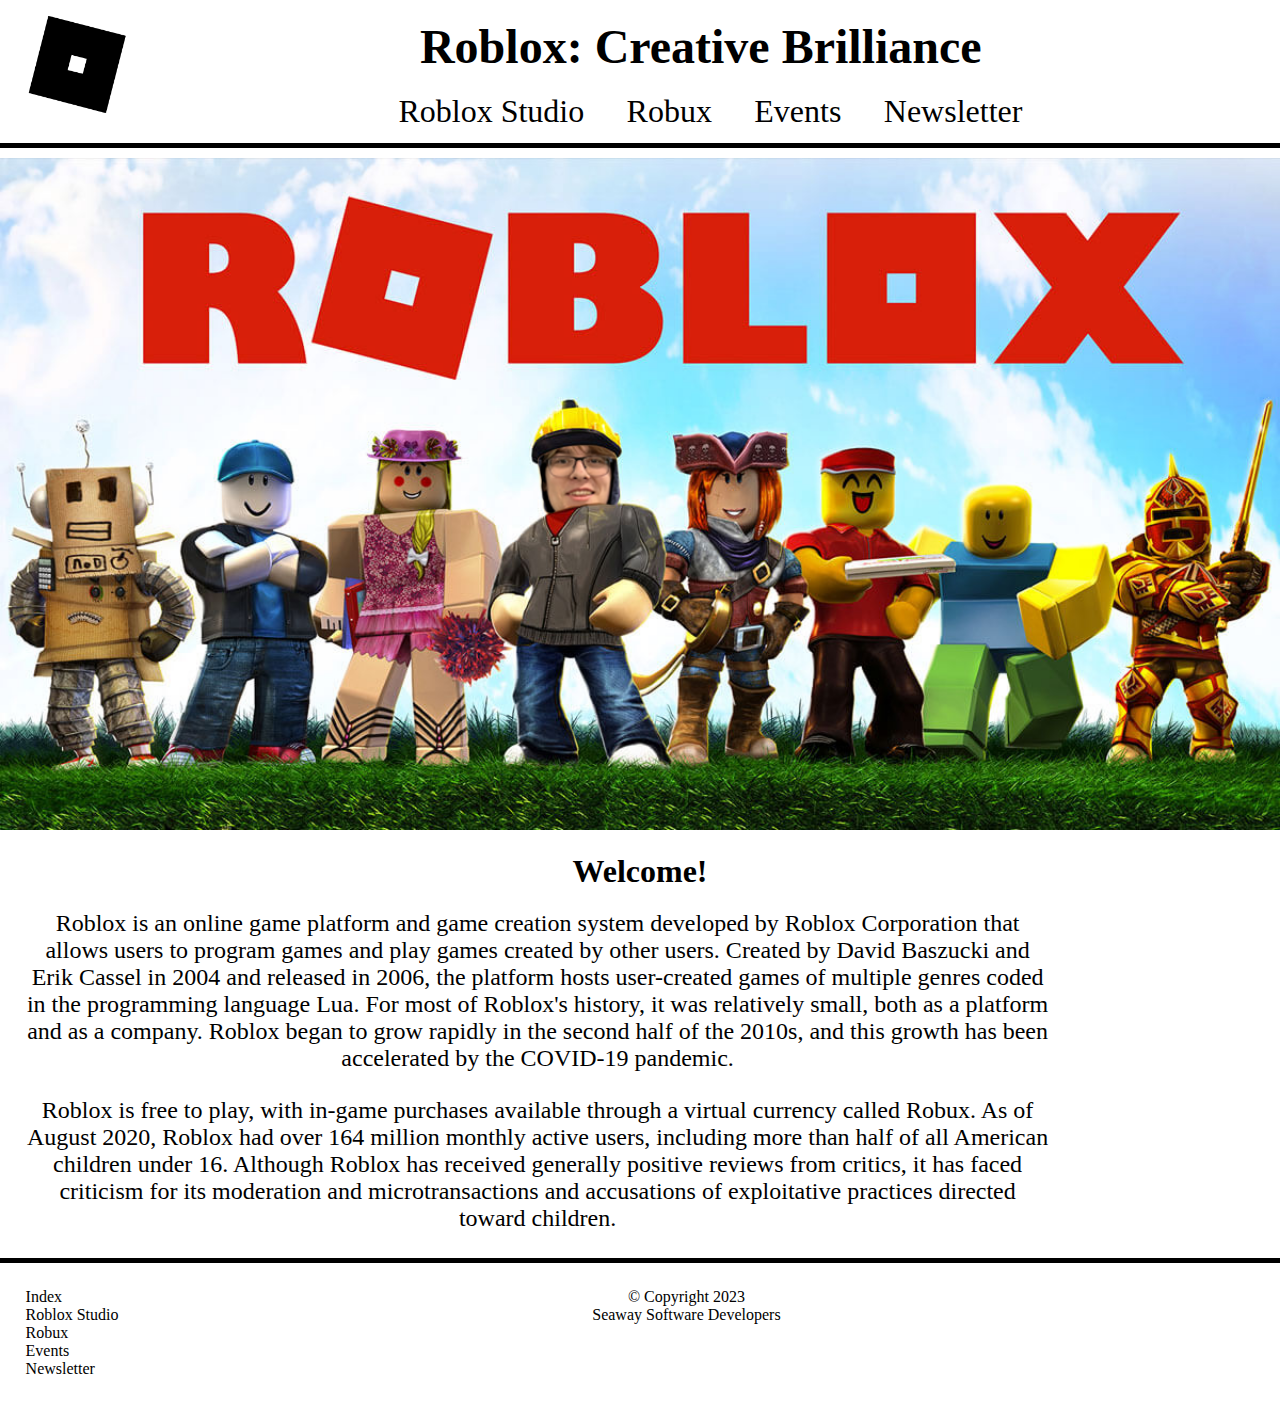
<file: index.html>
<!doctype html>
<html>
<head>
<meta charset="UTF-8">
<title>Roblox</title>
	<link rel="stylesheet" href="css/styles.css">
</head>

<body>
	<div id="header">
		<a href="index.html"><img src="images/tran-logo-roblox.png" alt="Roblox logo"></a>
		<h1>Roblox: Creative Brilliance</h1>
		
		<nav>
			<ul>
				<li><a href="studio.html">Roblox Studio</a></li>
				<li><a href="robux.html">Robux</a></li>
				<li><a href="events.html">Events</a></li>
				<li><a href="news.html">Newsletter</a></li>
			</ul>
		</nav>
	</div>
	
	<main class="index-main">
		<table> <!-- here is my table, I'm not using it for design purposes -->
			<tr>
				<th></th>
				<th></th>
				<th></th>
			</tr>
			<tr>
				<td></td>
			</tr>
		</table>
		
		<img src="images/index_pic.png" alt="Roblox Hero image of the characters">
		
		<h2>Welcome!</h2>
				
		<p>Roblox is an online game platform and game creation system developed by Roblox Corporation that allows users to program games and play games created by other users. Created by David Baszucki and Erik Cassel in 2004 and released in 2006, the platform hosts user-created games of multiple genres coded in the programming language Lua. For most of Roblox's history, it was relatively small, both as a platform and as a company. Roblox began to grow rapidly in the second half of the 2010s, and this growth has been accelerated by the COVID-19 pandemic.</p>

		<p>Roblox is free to play, with in-game purchases available through a virtual currency called Robux. As of August 2020, Roblox had over 164 million monthly active users, including more than half of all American children under 16. Although Roblox has received generally positive reviews from critics, it has faced criticism for its moderation and microtransactions and accusations of exploitative practices directed toward children.</p>

	</main>
	
	<footer>
		<ul>
			<li><a href="index.html">Index</a></li>
			<li><a href="studio.html">Roblox Studio</a></li>
			<li><a href="robux.html">Robux</a></li>
			<li><a href="events.html">Events</a></li>
			<li><a href="news.html">Newsletter</a></li>
		</ul>
		
		<p>&#169; Copyright 2023</p>
		<p>Seaway Software Developers</p>
	</footer>
</body>
</html>
</file>
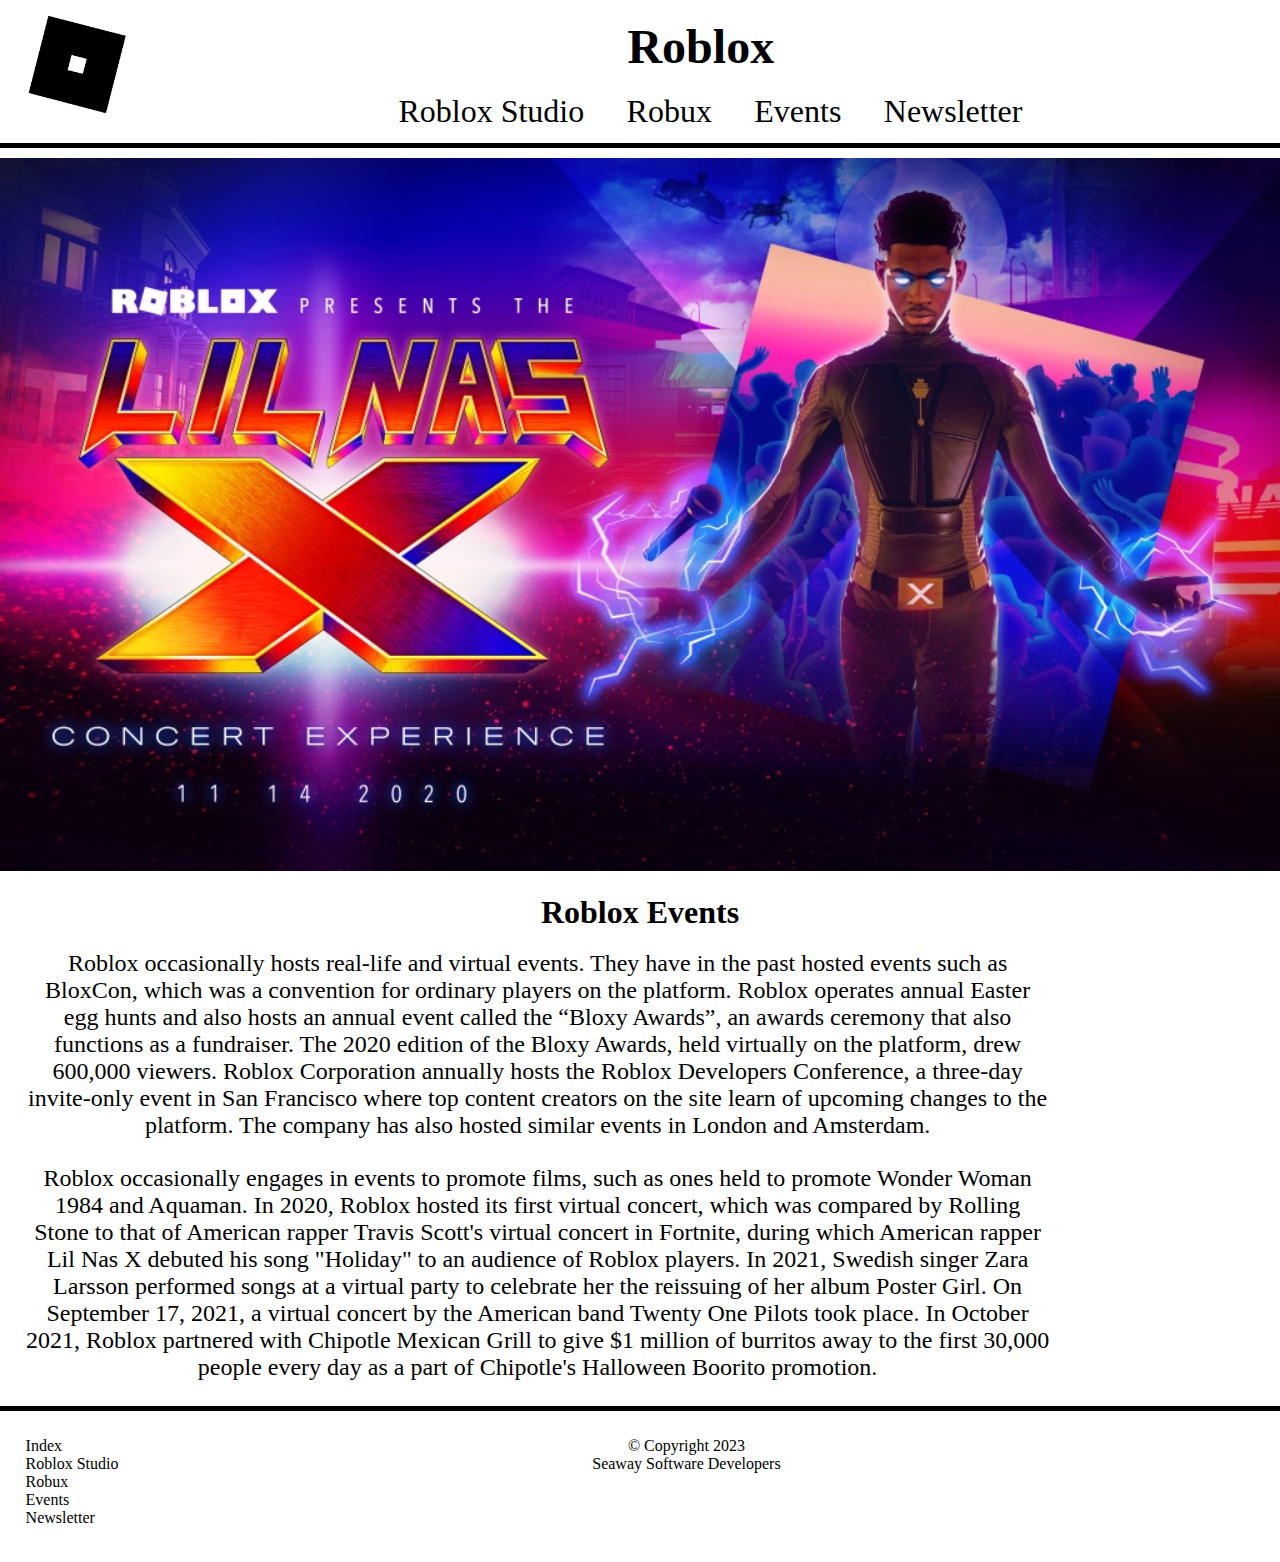
<file: events.html>
<!doctype html>
<html>
<head>
<meta charset="UTF-8">
<title>Roblox</title>
	<link rel="stylesheet" href="css/styles.css">
</head>

<body>
	<div id="header">
		<a href="index.html"><img src="images/tran-logo-roblox.png" alt="Roblox logo"></a>
		<h1>Roblox</h1>
		
		<nav>
			<ul>
				<li><a href="studio.html">Roblox Studio</a></li>
				<li><a href="robux.html">Robux</a></li>
				<li><a href="events.html">Events</a></li>
				<li><a href="news.html">Newsletter</a></li>
			</ul>
		</nav>
	</div>
	
	<main class="index-main">
		<table> <!-- here is my table, I'm not using it for design purposes -->
			<tr>
				<th></th>
				<th></th>
				<th></th>
			</tr>
			<tr>
				<td></td>
			</tr>
		</table>
		
		<img src="images/events2.webp" alt="Roblox x Little Nas X event">
		
		<h2>Roblox Events</h2>
			<p>Roblox occasionally hosts real-life and virtual events. They have in the past hosted events such as BloxCon, which was a convention for ordinary players on the platform. Roblox operates annual Easter egg hunts and also hosts an annual event called the “Bloxy Awards”, an awards ceremony that also functions as a fundraiser. The 2020 edition of the Bloxy Awards, held virtually on the platform, drew 600,000 viewers. Roblox Corporation annually hosts the Roblox Developers Conference, a three-day invite-only event in San Francisco where top content creators on the site learn of upcoming changes to the platform. The company has also hosted similar events in London and Amsterdam.</p>

			<p>Roblox occasionally engages in events to promote films, such as ones held to promote Wonder Woman 1984 and Aquaman. In 2020, Roblox hosted its first virtual concert, which was compared by Rolling Stone to that of American rapper Travis Scott's virtual concert in Fortnite, during which American rapper Lil Nas X debuted his song "Holiday" to an audience of Roblox players. In 2021, Swedish singer Zara Larsson performed songs at a virtual party to celebrate her the reissuing of her album Poster Girl. On September 17, 2021, a virtual concert by the American band Twenty One Pilots took place. In October 2021, Roblox partnered with Chipotle Mexican Grill to give $1 million of burritos away to the first 30,000 people every day as a part of Chipotle's Halloween Boorito promotion.</p>

	</main>
	
	<footer>
		<ul>
			<li><a href="index.html">Index</a></li>
			<li><a href="studio.html">Roblox Studio</a></li>
			<li><a href="robux.html">Robux</a></li>
			<li><a href="events.html">Events</a></li>
			<li><a href="news.html">Newsletter</a></li>
		</ul>
		
		<p>&#169; Copyright 2023</p>
		<p>Seaway Software Developers</p>
	</footer>
</body>
</html>
</file>
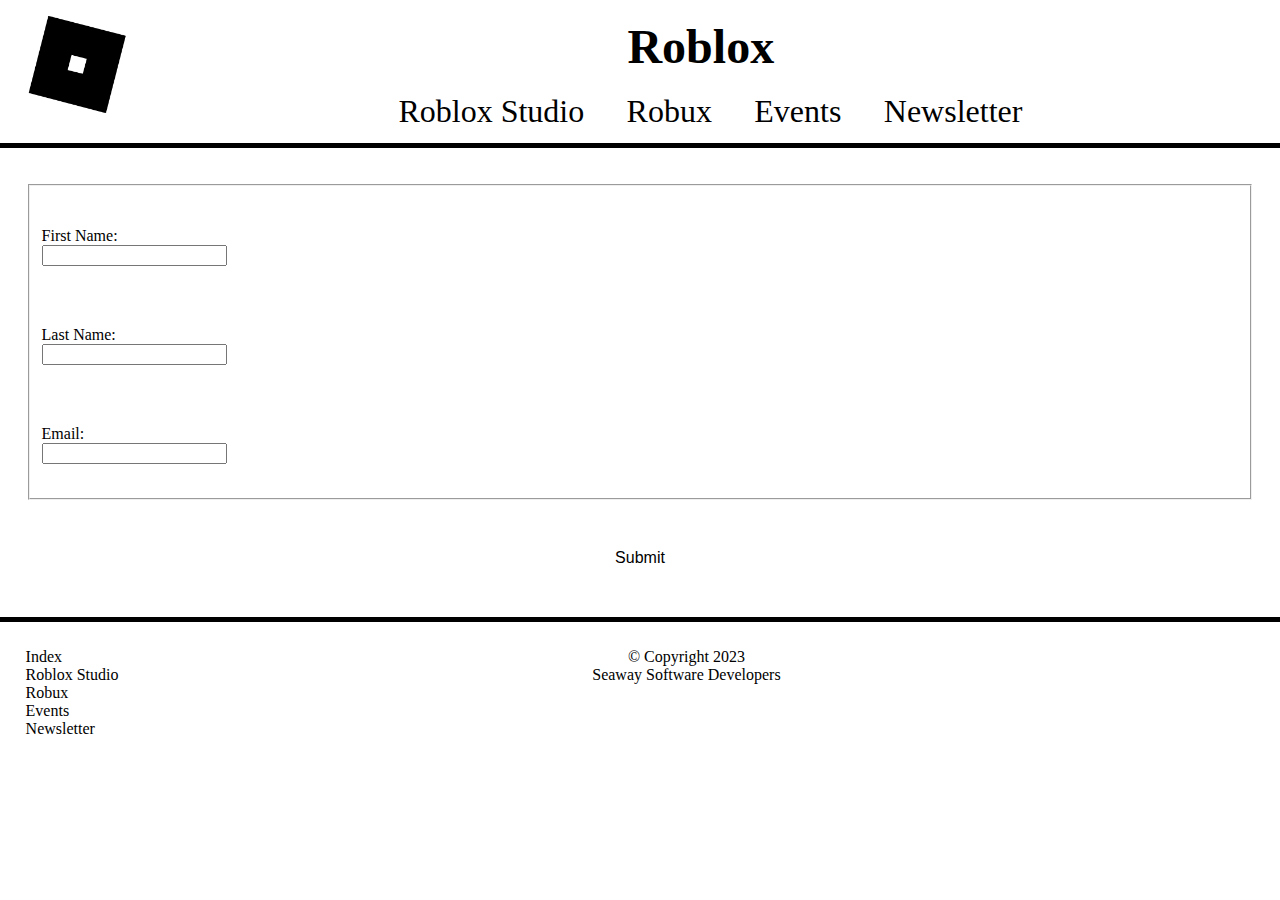
<file: news.html>
<!doctype html>
<html>
<head>
<meta charset="UTF-8">
<title>Roblox</title>
	<link rel="stylesheet" href="css/styles.css">
</head>

<body>
	<div id="header">
		<a href="index.html"><img src="images/tran-logo-roblox.png" alt="Roblox logo"></a>
		<h1>Roblox</h1>
		
		<nav>
			<ul>
				<li><a href="studio.html">Roblox Studio</a></li>
				<li><a href="robux.html">Robux</a></li>
				<li><a href="events.html">Events</a></li>
				<li><a href="news.html">Newsletter</a></li>
			</ul>
		</nav>
	</div>
	
	<main class="index-main">
		<table> <!-- here is my table, I'm not using it for design purposes -->
			<tr>
				<th></th>
				<th></th>
				<th></th>
			</tr>
			<tr>
				<td></td>
			</tr>
		</table>
		
		
		<div id="form">
			<form>
				<fieldset>
				<label for="fname">First Name:</label>
				<input type="text" name="fname" id="fname" required>
					
				<label for="lname">Last Name:</label>
				<input type="text" name="lname" id="lname">
				
				<label for="email">Email:</label>
				<input type="email" name="email" id="email" required>
				</fieldset>
				
				<input type="submit" id="submit" value="Submit" class="btn">
			</form>
		</div>
	</main>
	
	<footer>
		<ul>
			<li><a href="index.html">Index</a></li>
			<li><a href="studio.html">Roblox Studio</a></li>
			<li><a href="robux.html">Robux</a></li>
			<li><a href="events.html">Events</a></li>
			<li><a href="news.html">Newsletter</a></li>
		</ul>
		
		<p>&#169; Copyright 2023</p>
		<p>Seaway Software Developers</p>
	</footer>
</body>
</html>
</file>
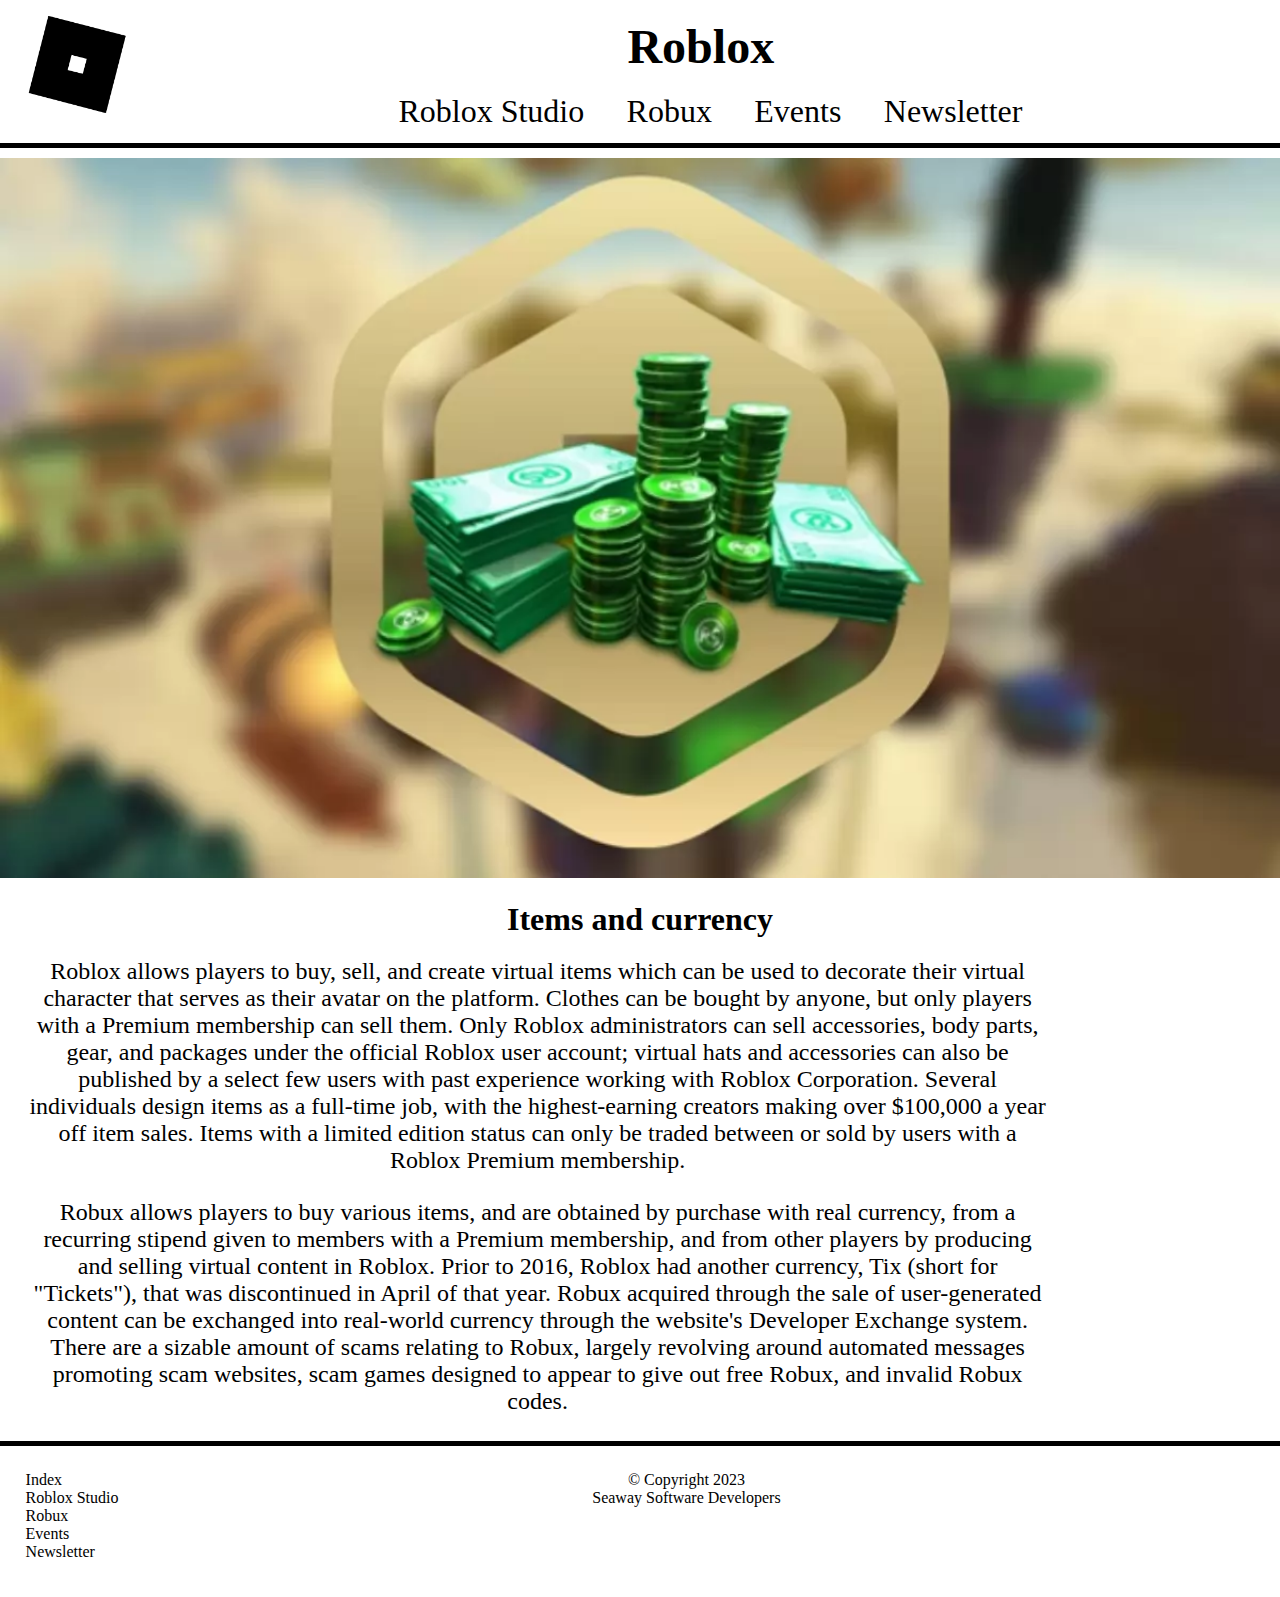
<file: robux.html>
<!doctype html>
<html>
<head>
<meta charset="UTF-8">
<title>Roblox</title>
	<link rel="stylesheet" href="css/styles.css">
</head>

<body>
	<div id="header">
		<a href="index.html"><img src="images/tran-logo-roblox.png" alt="Roblox logo"></a>
		<h1>Roblox</h1>
		
		<nav>
			<ul>
				<li><a href="studio.html">Roblox Studio</a></li>
				<li><a href="robux.html">Robux</a></li>
				<li><a href="events.html">Events</a></li>
				<li><a href="news.html">Newsletter</a></li>
			</ul>
		</nav>
	</div>
	
	<main class="index-main">
		<table> <!-- here is my table, I'm not using it for design purposes -->
			<tr>
				<th></th>
				<th></th>
				<th></th>
			</tr>
			<tr>
				<td></td>
			</tr>
		</table>
		<img src="images/currency.webp" alt="An image of robux">
		
		<h2>Items and currency</h2>
		
		<p>Roblox allows players to buy, sell, and create virtual items which can be used to decorate their virtual character that serves as their avatar on the platform. Clothes can be bought by anyone, but only players with a Premium membership can sell them. Only Roblox administrators can sell accessories, body parts, gear, and packages under the official Roblox user account; virtual hats and accessories can also be published by a select few users with past experience working with Roblox Corporation. Several individuals design items as a full-time job, with the highest-earning creators making over $100,000 a year off item sales. Items with a limited edition status can only be traded between or sold by users with a Roblox Premium membership.</p>

		<p>Robux allows players to buy various items, and are obtained by purchase with real currency, from a recurring stipend given to members with a Premium membership, and from other players by producing and selling virtual content in Roblox. Prior to 2016, Roblox had another currency, Tix (short for "Tickets"), that was discontinued in April of that year. Robux acquired through the sale of user-generated content can be exchanged into real-world currency through the website's Developer Exchange system. There are a sizable amount of scams relating to Robux, largely revolving around automated messages promoting scam websites, scam games designed to appear to give out free Robux, and invalid Robux codes.</p>

		
	</main>
	
	<footer>
		<ul>
			<li><a href="index.html">Index</a></li>
			<li><a href="studio.html">Roblox Studio</a></li>
			<li><a href="robux.html">Robux</a></li>
			<li><a href="events.html">Events</a></li>
			<li><a href="news.html">Newsletter</a></li>
		</ul>
		
		<p>&#169; Copyright 2023</p>
		<p>Seaway Software Developers</p>
	</footer>
</body>
</html>
</file>
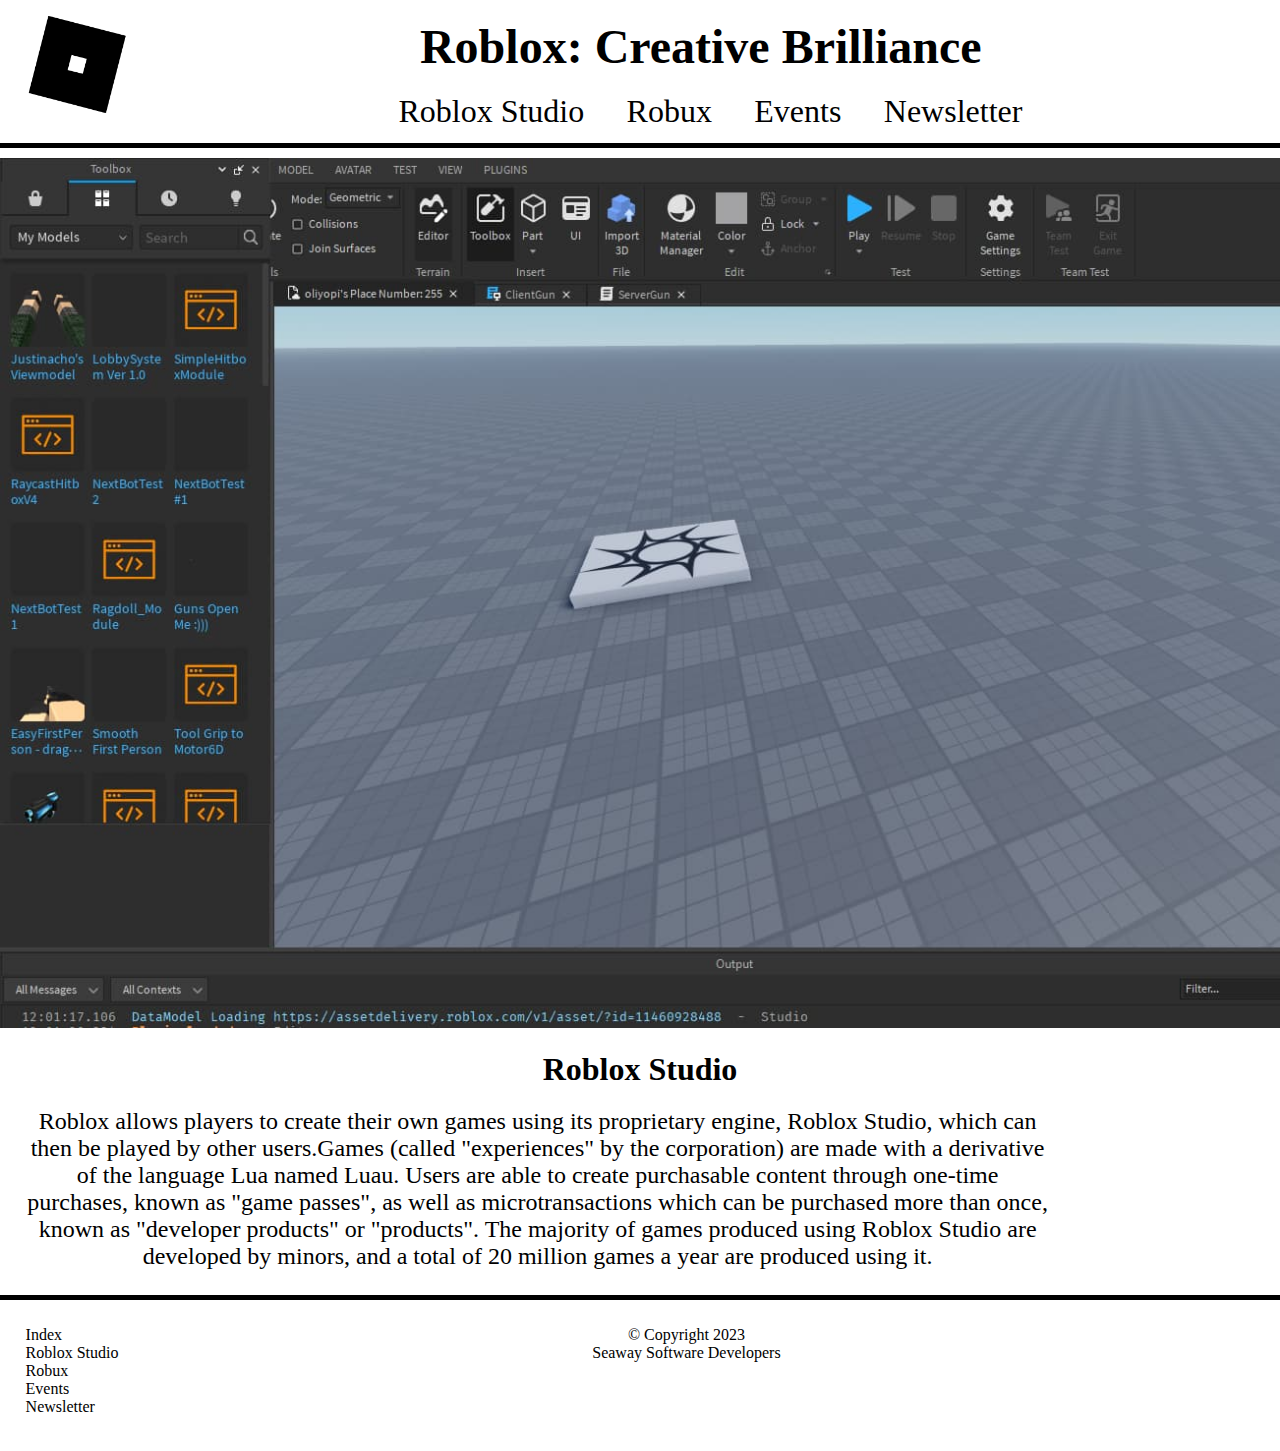
<file: studio.html>
<!doctype html>
<html>
<head>
<meta charset="UTF-8">
<title>Roblox</title>
	<link rel="stylesheet" href="css/styles.css">
</head>

<body>
	<div id="header">
		<a href="index.html"><img src="images/tran-logo-roblox.png" alt="Roblox logo"></a>
		<h1>Roblox: Creative Brilliance</h1>
		
		<nav>
			<ul>
				<li><a href="studio.html">Roblox Studio</a></li>
				<li><a href="robux.html">Robux</a></li>
				<li><a href="events.html">Events</a></li>
				<li><a href="news.html">Newsletter</a></li>
			</ul>
		</nav>
	</div>
	
	<main class="index-main">
		<table> <!-- here is my table, I'm not using it for design purposes -->
			<tr>
				<th></th>
				<th></th>
				<th></th>
			</tr>
			<tr>
				<td></td>
			</tr>
		</table>
		
		<img src="images/studio.jpeg" alt="Preview of roblox studio being used">
		
		<h2>Roblox Studio</h2>
			<p>Roblox allows players to create their own games using its proprietary engine, Roblox Studio, which can then be played by other users.Games (called "experiences" by the corporation) are made with a derivative of the language Lua named Luau. Users are able to create purchasable content through one-time purchases, known as "game passes", as well as microtransactions which can be purchased more than once, known as "developer products" or "products". The majority of games produced using Roblox Studio are developed by minors, and a total of 20 million games a year are produced using it.</p>

		
	</main>
	
	<footer>
		<ul>
			<li><a href="index.html">Index</a></li>
			<li><a href="studio.html">Roblox Studio</a></li>
			<li><a href="robux.html">Robux</a></li>
			<li><a href="events.html">Events</a></li>
			<li><a href="news.html">Newsletter</a></li>
		</ul>
		
		<p>&#169; Copyright 2023</p>
		<p>Seaway Software Developers</p>
	</footer>
</body>
</html>
</file>
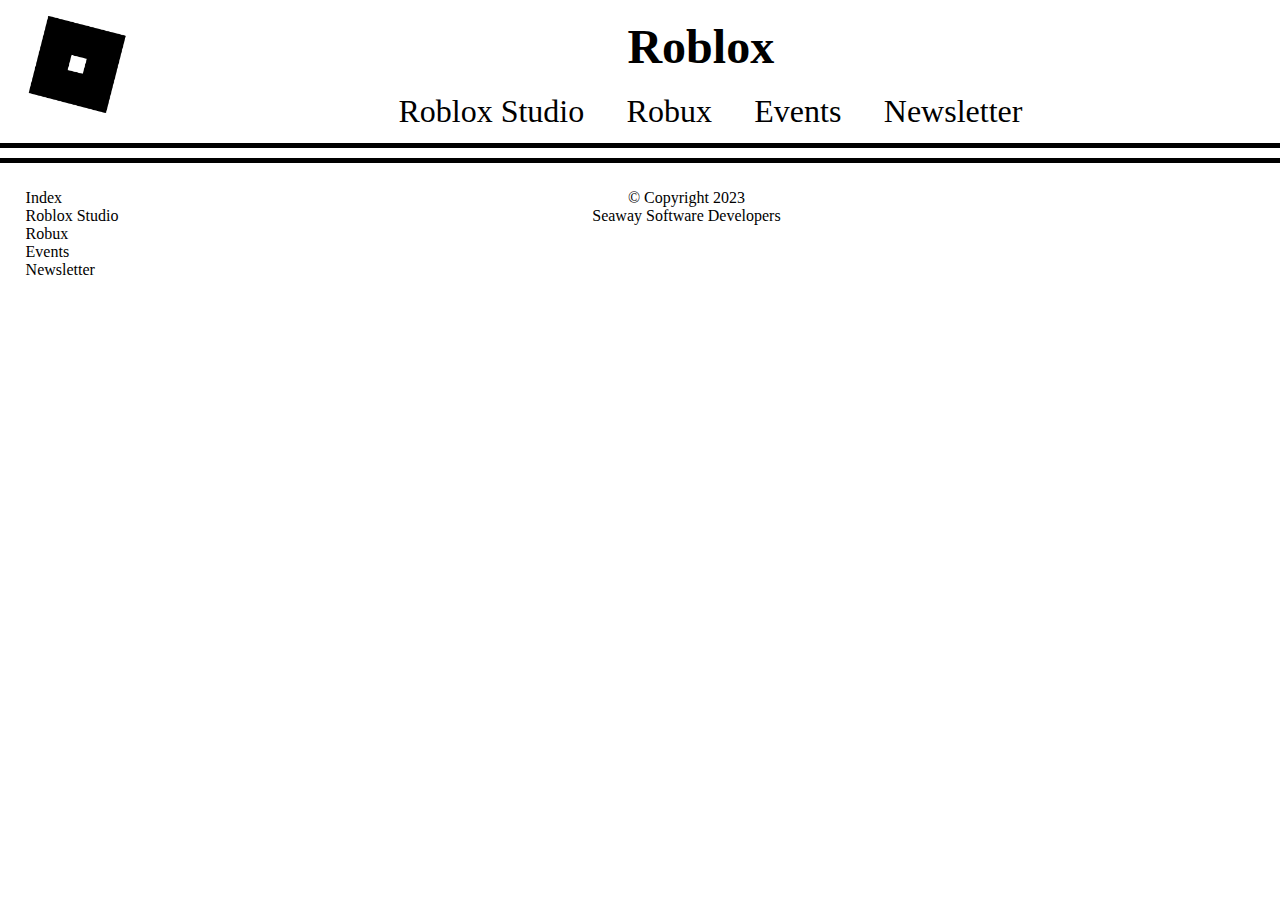
<file: template.html>
<!doctype html>
<html>
<head>
<meta charset="UTF-8">
<title>Roblox</title>
	<link rel="stylesheet" href="css/styles.css">
</head>

<body>
	<div id="header">
		<a href="index.html"><img src="images/tran-logo-roblox.png" alt="Roblox logo"></a>
		<h1>Roblox</h1>
		
		<nav>
			<ul>
				<li><a href="studio.html">Roblox Studio</a></li>
				<li><a href="robux.html">Robux</a></li>
				<li><a href="events.html">Events</a></li>
				<li><a href="news.html">Newsletter</a></li>
			</ul>
		</nav>
	</div>
	
	<main>
		<table> <!-- here is my table, I'm not using it for design purposes -->
			<tr>
				<th></th>
				<th></th>
				<th></th>
			</tr>
			<tr>
				<td></td>
			</tr>
		</table>
	</main>
	
	<footer>
		<ul>
			<li><a href="index.html">Index</a></li>
			<li><a href="studio.html">Roblox Studio</a></li>
			<li><a href="robux.html">Robux</a></li>
			<li><a href="events.html">Events</a></li>
			<li><a href="news.html">Newsletter</a></li>
		</ul>
		
		<p>&#169; Copyright 2023</p>
		<p>Seaway Software Developers</p>
	</footer>
</body>
</html>
</file>
<file: css/styles.css>
/* CSS Document */

/* reqired stuff for NOCTI exam
body {
	
}

h1 {
	
}
h2{
	
}

a:hover {
	
}

blockquote {
	
}

table {
	
}
*/

/* css body reset */
html, body, header, nav, h1, ul, li, a, img, #header, .index-main, h2, p {
	margin: 0;
	padding: 0;
	border: 0;
}

img {
	max-width: 100%
}

#header h1 {
	text-align: center;
	font-size: 3em;
	padding: 1.5%;
}
#header img {          
	max-width:10%;
	float: left;
	padding-left: 1%;
}
#header {
	border-bottom: thick solid black;
}
#header nav ul {
	list-style: none;
	text-align: center;
}
#header nav li {
	display: inline-block;
	padding: 0 1.5%;
}
#header nav a {
	text-decoration: none;
	font-size: 2em;
	color: black;
}
#header {
	padding-bottom: 1%;
}


/* Main */
main {
	clear: left;
}

.index-main img {
	min-width: 100%;
}
.index-main h2 {
	font-size: 2em;
	text-align: center;
	padding: 1.5% 0;
}
.index-main p {
	font-size: 1.5em;
	max-width: 80%;
	text-align: center;
	padding: 2%;
	padding-top: 0;
}


#form {
	margin: 0 auto;
	padding: 2%;
}
fieldset, input, select, textarea {
	margin-bottom: 2%;
}
fieldset legend {
	font-weight: bold;
	font-size: 1.25em;
}
label {
	display: block;
	padding-top: 3%;
}
form #submit {
	margin: 0 auto;
	border: none;
	display: block;
	padding: 2%;
	background-color: white;
	font-size: 1em;
	border-radius: 10px;
}

footer {
	padding: 2%;
	min-height: 100px;
	border-top: thick solid black;
}
footer ul {
	display: block;
	list-style-type: none;
	float: left;
	margin-bottom: 0 auto;
}
footer li a {
	text-decoration: none;
	color: black;
}
footer p {
	text-align: center;
	color: black;
}
</file>
